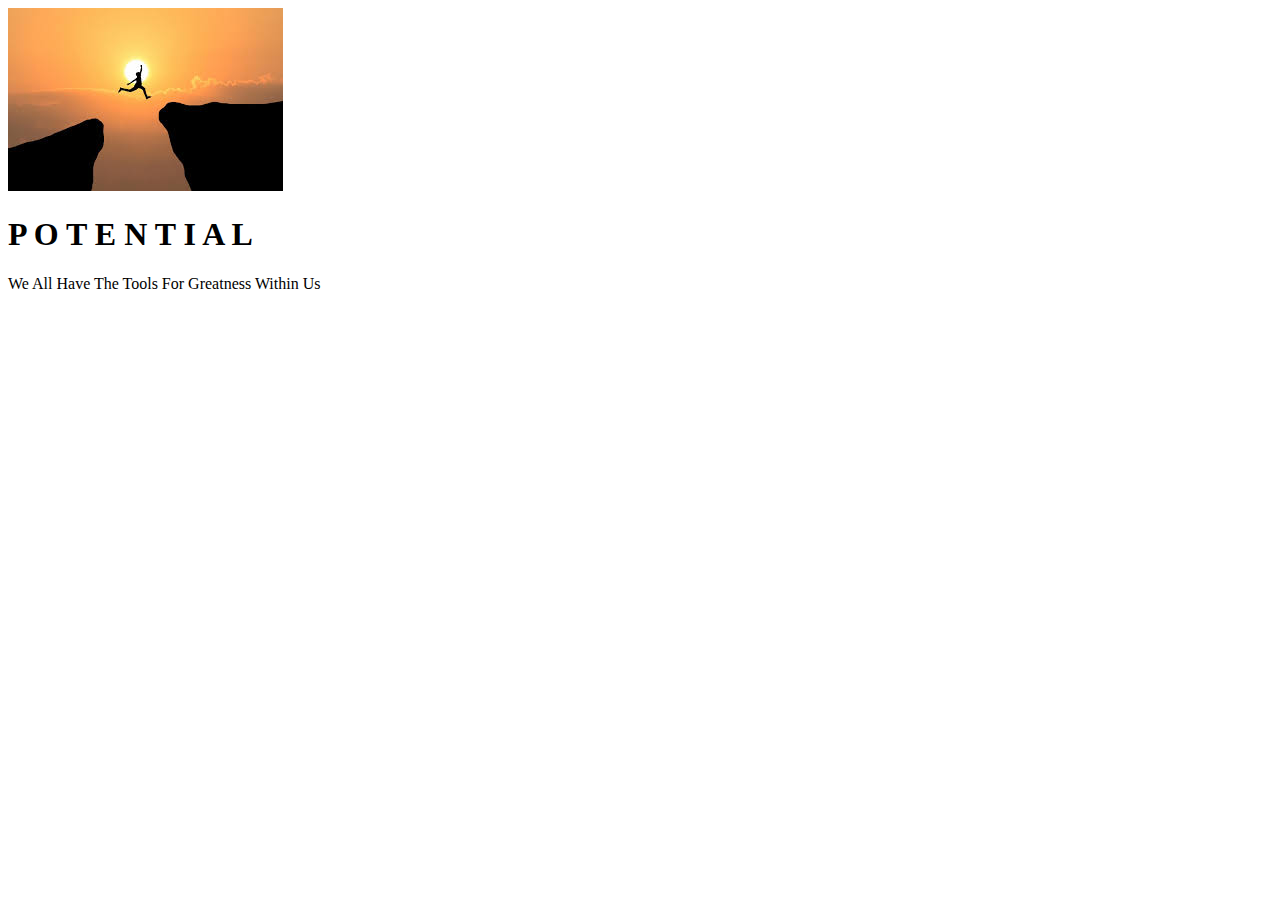
<file: index.html>
<!DOCTYPE html>
<html lang="en">
<head>
    <meta charset="UTF-8">
    <meta http-equiv="X-UA-Compatible" content="IE=edge">
    <meta name="viewport" content="width=device-width, initial-scale=1.0">
    <title>Home</title>
    <link rel="preconnect" href="https://fonts.googleapis.com">
    <link rel="preconnect" href="https://fonts.gstatic.com" crossorigin>
    <link href="https://fonts.googleapis.com/css2?family=Libre+Baskerville&display=swap" rel="stylesheet">
    <link rel="stylesheet" href="style.css" />
</head>
<body>
    <div>
        <img src="images/Unknown.jpeg" />
        <h1>P O T E N T I A L</h1>
        <p>We All Have The Tools For Greatness Within Us </p>
    </div>
        

</body>
</html>
</file>
<file: style.css>
h1,p
    font-family: 'Libre Baskerville', serif;
    color: white;
    text-align: center;
    text-transform:uppercase;
}
*
    background-color: black;
   
}

img
    margin-top: 10%;
    border: 5px solid white;
    width: 50%;
    margin-left: 25%;
}
</file>
